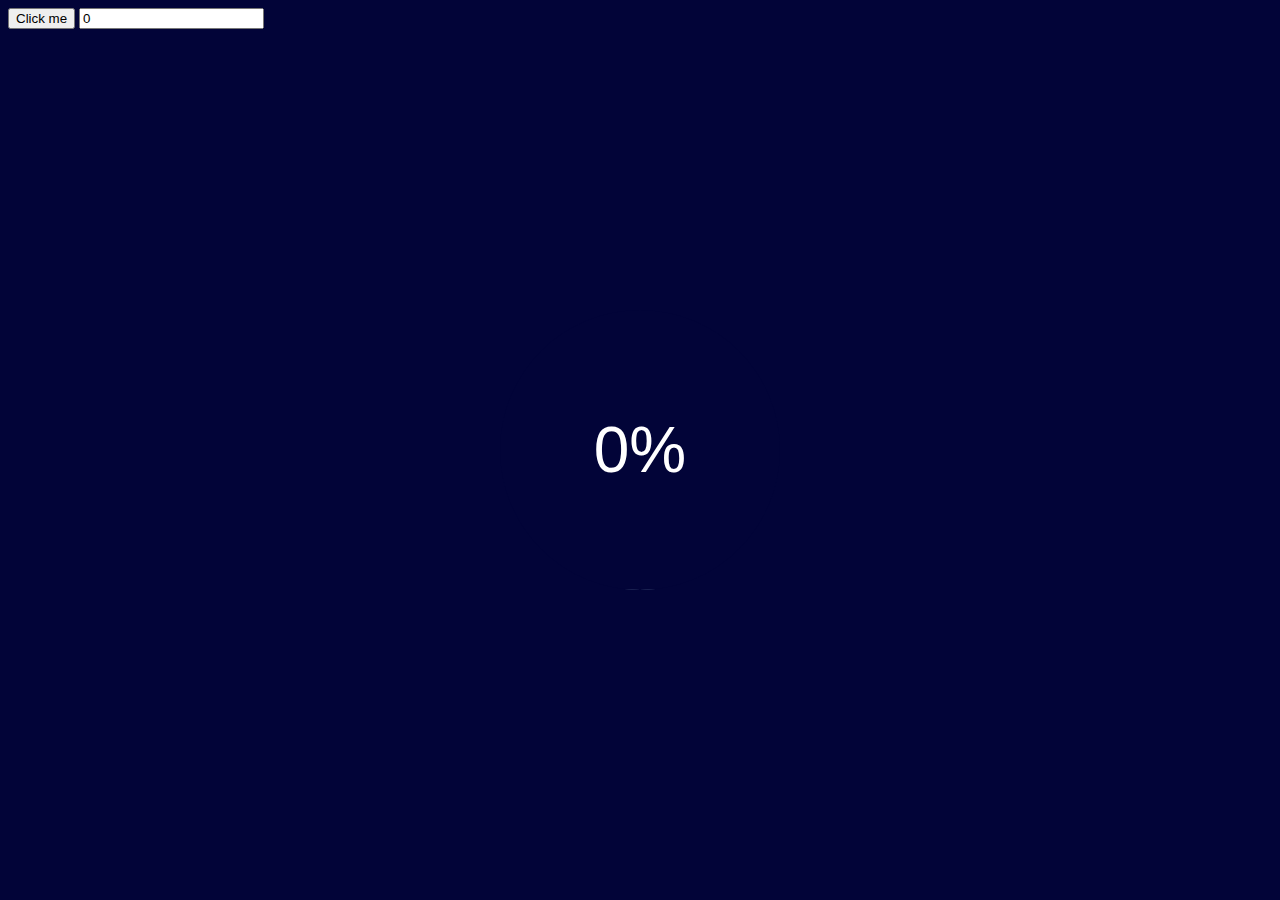
<file: toil_website_example/index.html>
<!DOCTYPE html>
<html lang="en-US">
<svg version="1.1" xmlns="http://www.w3.org/2000/svg" xmlns:xlink="http://www.w3.org/1999/xlink" x="0px" y="0px" style="display: none;">
  <symbol id="wave">
    <path d="M420,20c21.5-0.4,38.8-2.5,51.1-4.5c13.4-2.2,26.5-5.2,27.3-5.4C514,6.5,518,4.7,528.5,2.7c7.1-1.3,17.9-2.8,31.5-2.7c0,0,0,0,0,0v20H420z"></path>
    <path d="M420,20c-21.5-0.4-38.8-2.5-51.1-4.5c-13.4-2.2-26.5-5.2-27.3-5.4C326,6.5,322,4.7,311.5,2.7C304.3,1.4,293.6-0.1,280,0c0,0,0,0,0,0v20H420z"></path>
    <path d="M140,20c21.5-0.4,38.8-2.5,51.1-4.5c13.4-2.2,26.5-5.2,27.3-5.4C234,6.5,238,4.7,248.5,2.7c7.1-1.3,17.9-2.8,31.5-2.7c0,0,0,0,0,0v20H140z"></path>
    <path d="M140,20c-21.5-0.4-38.8-2.5-51.1-4.5c-13.4-2.2-26.5-5.2-27.3-5.4C46,6.5,42,4.7,31.5,2.7C24.3,1.4,13.6-0.1,0,0c0,0,0,0,0,0l0,20H140z"></path>
  </symbol>
</svg>
<link rel="stylesheet" href="base.css">
<body>
  <button id="score" onclick="incrementCount()">Click me</button>
  <input type="text" id="number" value="0"/>
  <div class="box">
    <div class="percent">
      <div class="percentNum" id="count">0</div>
      <div class="percentB">%</div>
    </div>
    <div id="water" class="water">
      <svg viewBox="0 0 560 20" class="water_wave water_wave_back">
        <use xlink:href="#wave"></use>
      </svg>
      <svg viewBox="0 0 560 20" class="water_wave water_wave_front">
        <use xlink:href="#wave"></use>
      </svg>
    </div>
  </div>
</body>
<script src="base.js"></script>
</html>
</file>
<file: toil_website_example/base.css>
*, *:before, *:after {
  box-sizing: border-box;
  outline: none; }

body {
  background: #020438;
  font: 14px/1 'Open Sans', helvetica, sans-serif;
  -webkit-font-smoothing: antialiased; }

.box {
  height: 280px;
  width: 280px;
  position: absolute;
  top: 50%;
  left: 50%;
  transform: translate(-50%, -50%);
  background: #020438;
  border-radius: 100%;
  overflow: hidden; }
  .box .percent {
    position: absolute;
    left: 0;
    top: 0;
    z-index: 3;
    width: 100%;
    height: 100%;
    display: flex;
    display: -webkit-flex;
    align-items: center;
    justify-content: center;
    color: #fff;
    font-size: 64px; }
  .box .water {
    position: absolute;
    left: 0;
    top: 0;
    z-index: 2;
    width: 100%;
    height: 100%;
    transform: translate(0, 100%);
    background: #4D6DE3;
    transition: all .3s; }
    .box .water_wave {
      width: 200%;
      position: absolute;
      bottom: 100%; }
      .box .water_wave_back {
        right: 0;
        fill: #C7EEFF;
        animation: wave-back 1.4s infinite linear; }
      .box .water_wave_front {
        left: 0;
        fill: #4D6DE3;
        margin-bottom: -1px;
        animation: wave-front .7s infinite linear; }

@keyframes wave-front {
  100% {
    transform: translate(-50%, 0); } }
@keyframes wave-back {
  100% {
    transform: translate(50%, 0); } }

/*# sourceMappingURL=base.css.map */
</file>
